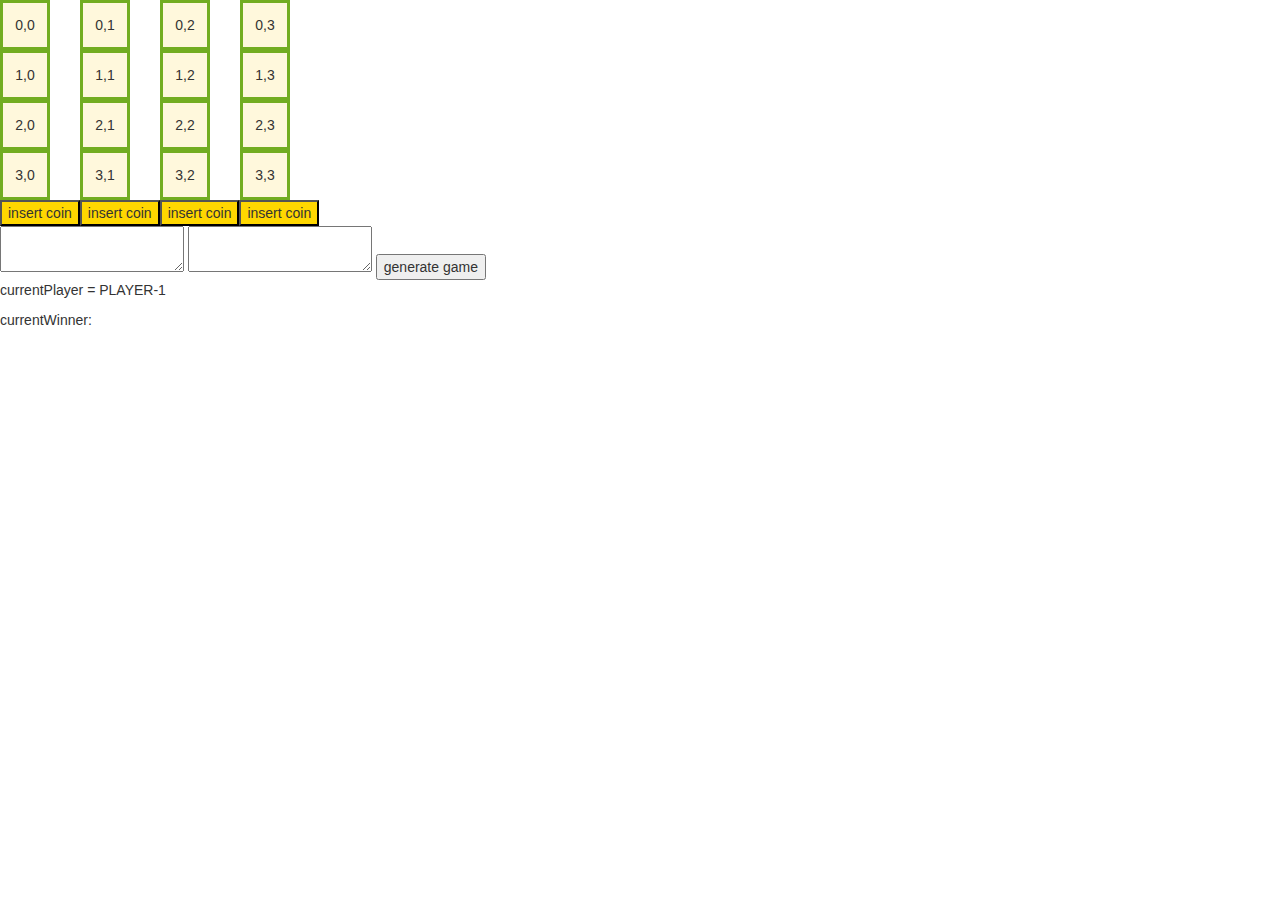
<file: index.html>
<!DOCTYPE html>
<html lang="en">
<head>
    <meta charset="UTF-8">
    <title>Title</title>
    <link rel="stylesheet" href="https://maxcdn.bootstrapcdn.com/bootstrap/3.4.1/css/bootstrap.min.css">
    <script src="https://ajax.googleapis.com/ajax/libs/jquery/3.4.1/jquery.min.js"></script>
    <script src="https://maxcdn.bootstrapcdn.com/bootstrap/3.4.1/js/bootstrap.min.js"></script>
</head>
<body>

<div id="button-holder"></div>

<textarea id="rowsNumber"></textarea>
<textarea id="columnsNumber"></textarea>
<button onclick="startGame()">generate game</button>
<p id="currentPlayer">currentPlayer: </p>
<p id="gameWinner">currentWinner: </p>

</body>

<style>
    .noPlayer {
        background-color: cornsilk;
    }

    .firstPlayer {
        background-color: red;

    }

    .secondPlayer {
        background-color: aqua;

    }

    /*.default {*/
    /*    background-color: cornsilk;*/

    /*}*/
    .coinInsertButton {
        background-color: gold;
        position: relative;
    }

    .relative {
        /*display: inline;*/
        /*margin-right: 35px;*/
        /*float: left;*/
        /*height: 68px;*/
        /*width: auto;*/
        /*display: inline;*/
        /*align-items: center;*/
        /*justify-content: center;*/
    }

    .default {
        /*position: relative;*/
        /*left: 30px;*/
        display: flex;
        justify-content: center;
        border: 3px solid #73AD21;
        display: inline-block;
        margin: 0 auto;
        /*margin: 0 auto;*/
        /*outline-width: 10px;*/
        /*-webkit-transform: translate(50%, 50%);*/
        /*-moz-transform: translate(50%, 50%);*/
        /*transform: translate(50%, 50%);*/
        /*position:absolute;*/
        /*background-color:grey;*/
    }

    .divider {
        width: 30px;
        height: auto;
        display: inline-block;
        /*display:inline-block;*/
    }

</style>

<script>

    String.prototype.format = function () {
        a = this;
        for (k in arguments) {
            a = a.replace("{" + k + "}", arguments[k])
        }
        return a
    };

    var grid;
    var currentPlayer;
    const WIN_IN_A_ROW = 4;
    var gameEnded;

    function startGame() {
        var rowsNumber = document.getElementById("rowsNumber").value;
        var columnsNumber = document.getElementById("columnsNumber").value;
        generateGame(rowsNumber, columnsNumber)
    }

    function cleanBoard() {
        let divs = document.getElementsByClassName("relative");
        // we are shortening divs in runtime, so we have to keep it here.
        let divsLength = divs.length;
        for (let i = 0; i < divsLength; i++) {
            // again, we are shortening it in real time
            divs[0].parentNode.removeChild(divs[0]);
        }
        //
        let coinDiv = document.getElementById("coinsDiv");
        if (coinDiv) {
            coinDiv.parentNode.removeChild(coinDiv);}
        }


        // divs = document.getElementsByClassName("div");
        // for (let i = 0; i < divs.length; i++) {
        //     divs[i].parentNode.removeChild(divs[i]);
        // }

    function generateGame(rowsNumber, columnsNumber) {
        gameEnded = false;
        cleanBoard();
        for (let i = 0; i < rowsNumber; i++) {
            let div = document.createElement("div");
            div.classList.add("relative");
            for (let j = 0; j < columnsNumber; j++) {
                let location = "{0},{1}".format(i, j);
                let btn = document.createElement("button");
                let t = document.createTextNode(location);
                let divider = document.createElement("div");
                divider.className = "divider";
                btn.style.width = "50px";
                btn.style.height = "50px";
                btn.id = location;
                btn.classList.add("noPlayer");
                btn.classList.add("default");
                btn.onclick = function () {setButtonState(btn);};
                btn.appendChild(t);
                div.appendChild(btn);
                div.appendChild(divider);
                document.getElementById('button-holder').appendChild(div);
            }
        }
        let div = document.createElement("div");
        div.id = "coinsDiv";
        for (let i = 0; i < rowsNumber; i++) {
            let btn = document.createElement("button");
            let t = document.createTextNode("insert coin");
            btn.id = "row,{0}".format(i);
            btn.classList.add("coinInsertButton");
            btn.onclick = function () {
                InsertCoin(btn);
            };
            btn.appendChild(t);
            div.appendChild(btn);
            document.getElementById('button-holder').appendChild(div);
        }

        grid = Array(Number(rowsNumber)).fill().map(() => Array(Number(columnsNumber)).fill(0));
        //TODO: do this dynamically as a list which connect the last object to the first (turn mechanism)
        currentPlayer = 1;
        document.getElementById("currentPlayer").innerText = "currentPlayer = PLAYER-{0}".format(currentPlayer)


    }

    function setButtonState(btn) {
        let [row, column] = btn.id.split(',');
        grid[row][column] = (grid[row][column] + 1) % 2;
        if (grid[row][column] === 1) {
            btn.className = "pressed"
        } else {
            btn.className = "notPressed"
        }

    }

    function setbuttonColor(row, column, currentPlayer) {
        btn = document.getElementById("{0},{1}".format(row, column));
        if (currentPlayer === 1) {
            btn.className = btn.className.replace(/(?:^|\s).*Player(?!\S)/g, "firstPlayer");
        } else {
            btn.className = btn.className.replace(/(?:^|\s).*Player(?!\S)/g, "secondPlayer");
        }
    }

    function changePlayer() {
        if (currentPlayer === 1) {
            currentPlayer = 2;
        } else {
            currentPlayer = 1;
        }
        document.getElementById("currentPlayer").innerText = "currentPlayer = PLAYER-{0}".format(currentPlayer)
    }

    function getAvailableSlot(column) {
        for (let i = grid[0].length - 1; i >= 0; i--) {
            if (grid[i][column] === 0) {
                return i;
            }
        }
        return -1;
    }

    function checkWinner(playerNumber) {
        let rows = grid.length;
        let columns = grid[0].length;
        let hasWon = false;
        for (let x = 0; x < rows && !hasWon; x++) {
            for (let y = 0; y < columns && !hasWon; y++) {
                if (x + WIN_IN_A_ROW <= rows) {
                    hasWon = true;
                    for (let i = 0; i < WIN_IN_A_ROW && hasWon; i++) {
                        if (playerNumber !== grid[x + i][y]) {
                            hasWon = false;
                        }
                    }
                }
                if (!hasWon && y + WIN_IN_A_ROW <= columns) {
                    hasWon = true;
                    for (let i = 0; i < WIN_IN_A_ROW && hasWon; i++) {
                        if (playerNumber !== grid[x][y + i]) {
                            hasWon = false;
                        }
                    }
                }
            }
        }

        return hasWon
        //TODO: check diagonal win (alahsoni)
    }


    function InsertCoin(btn) {
        if (!gameEnded) {
            let [name, column] = btn.id.split(",");
            row = getAvailableSlot(column);
            if (row !== -1) {
                grid[row][column] = currentPlayer;
                setbuttonColor(row, column, currentPlayer);
                // will not change player unless slot was available.
                let hasWon = checkWinner(currentPlayer);
                if (hasWon) {
                    gameEnded = true;
                    document.getElementById("gameWinner").innerText = "currentWinner: PLAYER-{0}".format(currentPlayer)
                } else {
                    changePlayer();
                }

            }
        }

    }

    generateGame(4, 4);

</script>

</html>
</file>
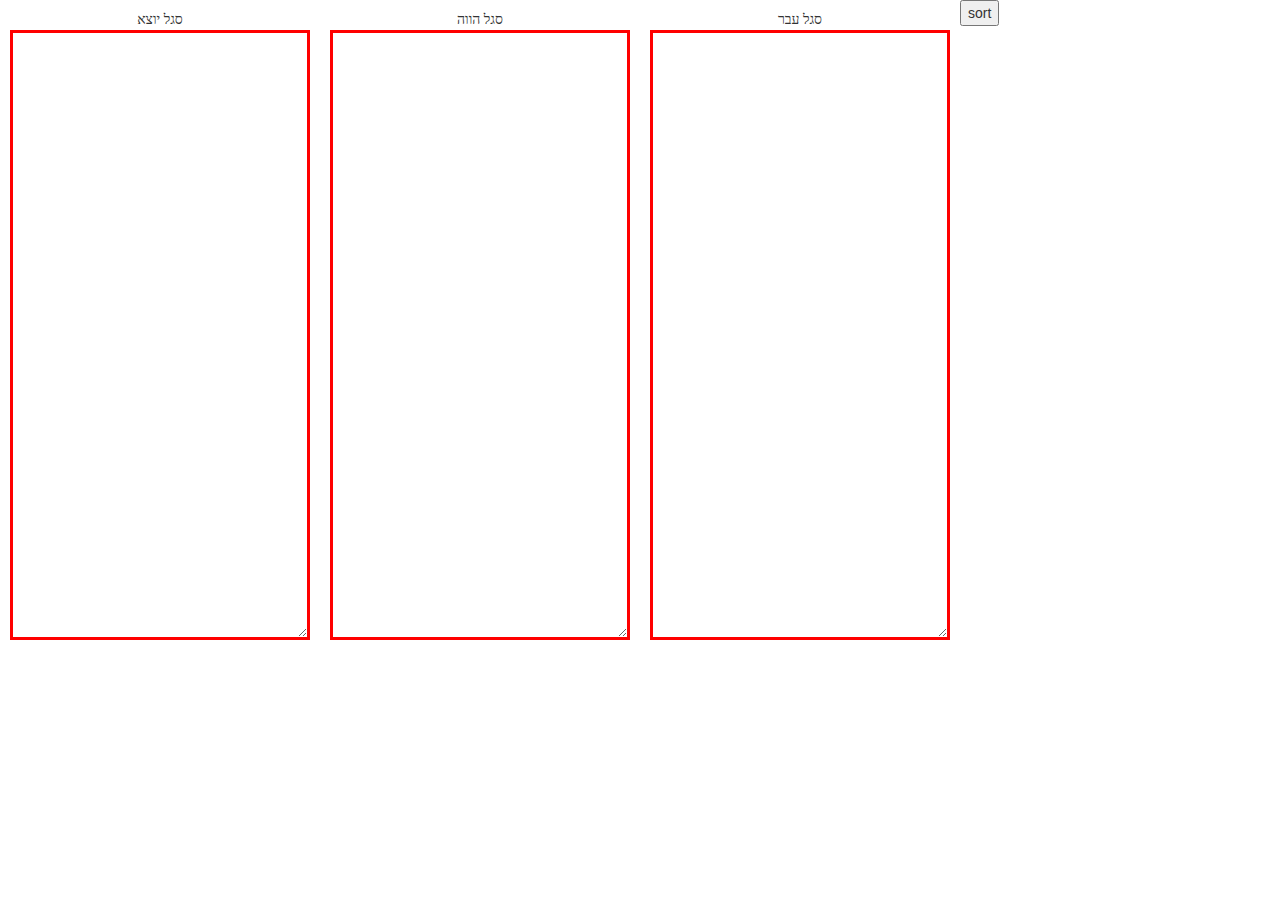
<file: index2.html>
<!DOCTYPE html>
<html lang="en">
<head>
    <meta charset="UTF-8">
    <title>Title</title>
    <!-- Latest compiled and minified CSS -->
    <link rel="stylesheet" href="https://maxcdn.bootstrapcdn.com/bootstrap/3.4.1/css/bootstrap.min.css">

    <!-- jQuery library -->
    <script src="https://ajax.googleapis.com/ajax/libs/jquery/3.4.1/jquery.min.js"></script>

    <!-- Latest compiled JavaScript -->
    <script src="https://maxcdn.bootstrapcdn.com/bootstrap/3.4.1/js/bootstrap.min.js"></script>

    <link rel="stylesheet" type="text/css" href="common.css">
</head>
<body>
<div class="textAreaColumn">
    <div>
        <span>סגל יוצא</span>
        <textarea id="leftOutSegel" onkeyup='saveValue(this);' onchange="SetLeftOutSegel()" class="inline-textarea"
                  rows="30" cols="20">
</textarea>
    </div>
    <div>
        <span>סגל הווה</span>
        <textarea id="CurrentConventionSegel" onkeyup='saveValue(this);' onchange="SetLeftOutSegel()"
                  class="inline-textarea" rows="30" cols="20">
</textarea>
    </div>
    <div>
        <span>סגל עבר</span>
        <textarea id="lastConventionSegel" onkeyup='saveValue(this);' onchange="SetLeftOutSegel()"
                  class="inline-textarea" rows="30" cols="20">
</textarea>
    </div>
</div>
<button type="button" onclick="SortTexts()">sort</button>
</body>

<script>
    if (typeof (String.prototype.trim) === "undefined") {
        String.prototype.trim = function () {
            return String(this).replace(/^\s+|\s+$/g, '');
        };
    }

    function SetLeftOutSegel() {
        var lastConventionSegel = document.getElementById("lastConventionSegel").value;
        var CurrentConventionSegel = document.getElementById("CurrentConventionSegel").value;
        var leftOutSegel = document.getElementById("leftOutSegel");
        lastConventionSegel = arrangeText(lastConventionSegel, false).split('\n');
        CurrentConventionSegel = arrangeText(CurrentConventionSegel, false).split('\n');

        let leftOutSegelArray = lastConventionSegel.filter(x => !CurrentConventionSegel.includes(x));
        leftOutSegel.value = leftOutSegelArray.join('\n');
    }

    document.getElementById("lastConventionSegel").value = getSavedValue("lastConventionSegel");    // set the value to this input
    document.getElementById("CurrentConventionSegel").value = getSavedValue("CurrentConventionSegel");   // set the value to this input
    document.getElementById("leftOutSegel").value = getSavedValue("leftOutSegel");   // set the value to this input
    /* Here you can add more inputs to set value. if it's saved */

    //Save the value function - save it to localStorage as (ID, VALUE)
    function saveValue(e) {
        var id = e.id;  // get the sender's id to save it .
        var val = e.value; // get the value.
        localStorage.setItem(id, val);// Every time user writing something, the localStorage's value will override .
    }

    //get the saved value function - return the value of "v" from localStorage.
    function getSavedValue(v) {
        if (!localStorage.getItem(v)) {
            return "";// You can change this to your defualt value.
        }
        return localStorage.getItem(v);
    }

    function simplifyText(text){

    }

    function SortTexts() {
        var lastConventionSegel = document.getElementById("lastConventionSegel");
        var CurrentConventionSegel = document.getElementById("CurrentConventionSegel");
        var leftOutSegel = document.getElementById("leftOutSegel");

        lastConventionSegel.value = arrangeText(lastConventionSegel.value);
        CurrentConventionSegel.value = arrangeText(CurrentConventionSegel.value);
        leftOutSegel.value = arrangeText(leftOutSegel.value);
    }

    /**
     * @return {string}
     */
    function arrangeText(text, sort = true) {
        let splittedText = text.split('\n');
        let trimmedArray = [];
        for (const line in splittedText) {
            trimmedArray.push(splittedText[line].trim());
        }
        if (sort) {
            trimmedArray.sort();
        }
        return trimmedArray.join('\n');
    }

</script>

</html>
</file>
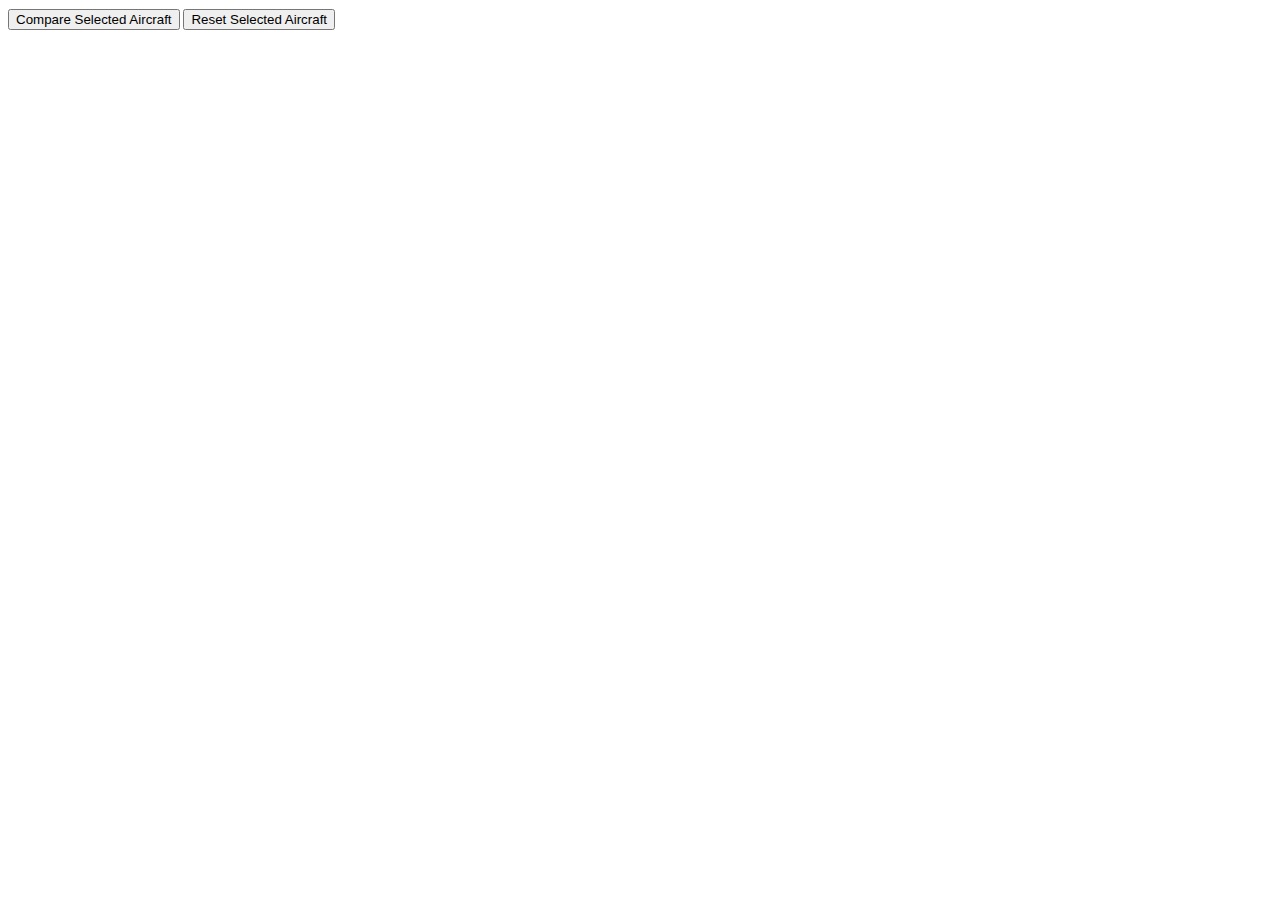
<file: index3.html>
<!DOCTYPE html>
<html lang="en">
<head>
    <meta charset="UTF-8">
    <title>Title</title>
    <style>
        .btn-toolbar {
            margin-left: -5px;
        }

        * {
            -webkit-box-sizing: border-box;
            -moz-box-sizing: border-box;
            box-sizing: border-box;
        }

        .container {
            margin-right: auto;
            margin-left: auto;
            padding-left: 15px;
            padding-right: 15px;
            text-align: center;
            align-content: center;
        }

        body {
            font-family: "Open Sans", "Helvetica Neue", Helvetica, Arial, sans-serif;
            font-size: 14px;
            line-height: 1.42857143;
            color: #666666;
            background-color: #ffffff;
        }

        html {
            font-family: sans-serif;
            -ms-text-size-adjust: 100%;
            -webkit-text-size-adjust: 100%;
        }

        html {
            font-size: 10px;
            -webkit-tap-highlight-color: rgba(0, 0, 0, 0);
        }

        .btn-toolbar .btn, .btn-toolbar .btn-group, .btn-toolbar .input-group {
            text-align: center;
            align-content: center;
        }

        .btn-group {
            margin: 0 auto;
            display: block;
        }
        .btn-toolbar > .btn, .btn-toolbar > .btn-group, .btn-toolbar > .input-group {
            margin-left: 5px;
        }

        .btn-group, .btn-group-vertical {
            position: relative;
            display: inline-block;
            vertical-align: middle;
        }
    </style>
</head>
<body>
<div class="btn-toolbar">
    <div role="group" class="btn-group">
        <button class="btn btn-default" type="button">Compare Selected Aircraft</button>
        <button class="btn btn-default" type="button">Reset Selected Aircraft</button>
    </div>
</div>
</body>
</html>
</file>
<file: common.css>
.textAreaColumn{
    width:100%;
}
.textAreaColumn div{
    float:left;
    width:25%;
    padding:10px;
    box-sizing: border-box;
}

.textAreaColumn div span{
    display:block;
    text-align:center;
    font-family: Tahoma, serif;
}

.textAreaColumn div textarea{
    box-sizing: border-box;
    width:100%;
    border:3px solid red;
    min-height:150px;
    font-family: Tahoma, serif
}
</file>
